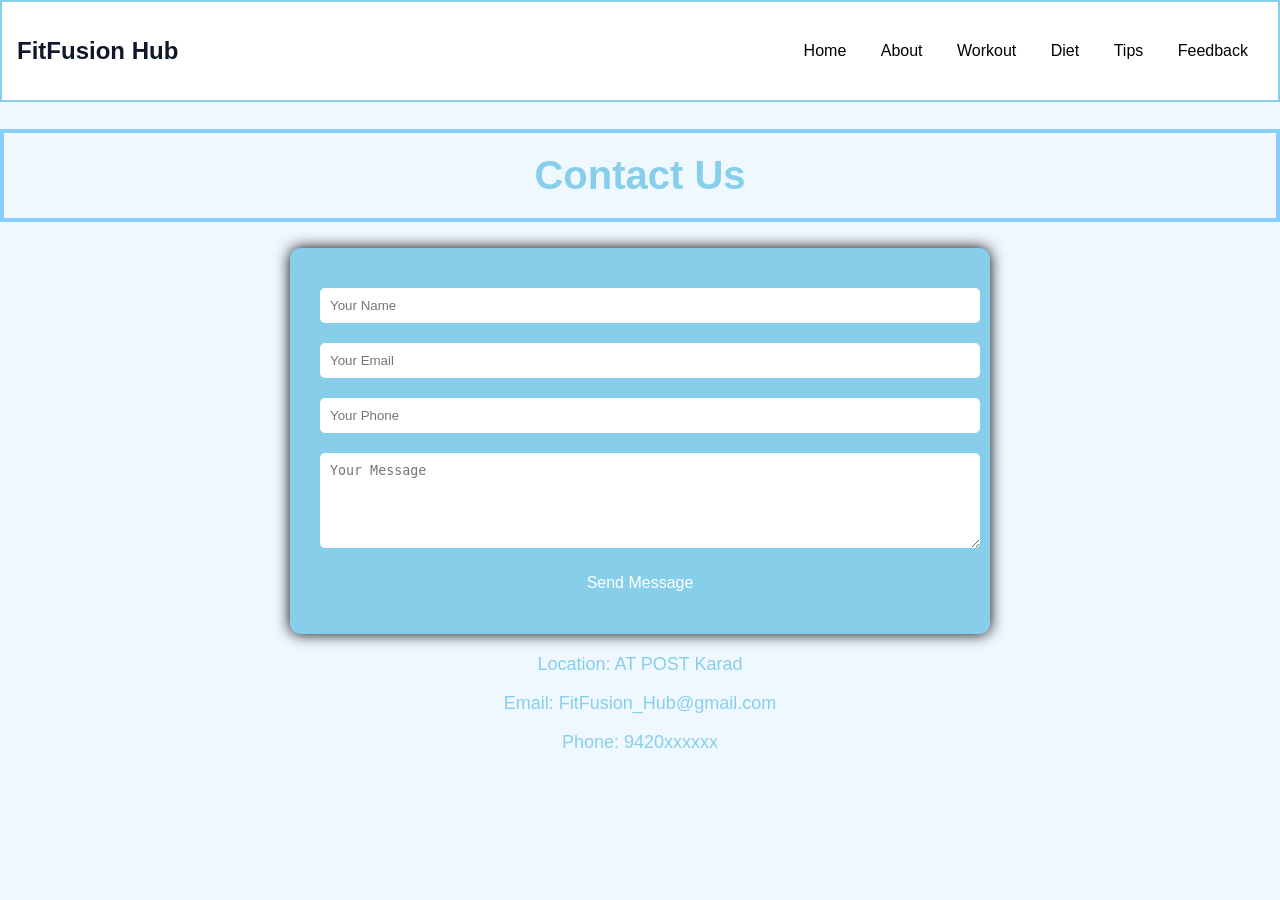
<file: feedback.html>
<!DOCTYPE html>
<html>
<head>
<title>Feedback</title>

<style>

/* Navbar */
.navbar {
    display: flex;
    justify-content: space-between;
    align-items:center;
    padding: 15px 15px;
    background: white;
    color: #0f172a;
    border: 2px solid skyblue;
}

.navbar a {
     text-decoration: none;
     color: black;
     padding: 0 15px;
     font-weight: 500;
     font-family: sans-serif;
}

.navbar ul li {
     margin: 0 15px;
     cursor:pointer;
} 

body {
  margin: 0;
  font-family: Arial;
  background: AliceBlue;
  color: skyblue;
}

/* Heading */
h1 {
  text-align: center;
  padding: 20px;
  font-size: 40px;
  border: 4px solid LightSkyBlue;
}

/* Container */
.container {
  width: 50%;
  margin: auto;
  background: skyblue;
  padding: 30px;
  border-radius: 10px;
  box-shadow: 0px 0px 15px black;
}

/* Inputs */
input, textarea {
  width: 100%;
  padding: 10px;
  margin: 10px 0;
  border: none;
  border-radius: 5px;
}

/* Button */
button {
  width: 100%;
  padding: 12px;
  background: skyblue;
  color: white;
  font-size: 16px;
  border: none;
  border-radius: 5px;
  cursor: pointer;
}

/* Hover */
button:hover {
  background: green;
}

/* Info */
.info {
  text-align: center;
  margin-top: 20px;
  font-size: 18px;
}
</style>

</head>

<body>

 <!-- Navbar -->
<div class="navbar">
    <h2 class="logo">FitFusion Hub</h2>
     <nav>
          <a href="index.html">Home</a>
          <a href="about.html">About</a>
          <a href="workout.html">Workout</a>
          <a href="diet.html">Diet</a>
          <a href="tips.html">Tips</a>
          <a href="feedback.html">Feedback</a>
</div>



<h1>Contact Us</h1>

<div class="container">

<form action="message.html">

<input type="text" placeholder="Your Name" required>

<input type="email" placeholder="Your Email" required>

<input type="number" placeholder="Your Phone" required>

<textarea rows="5" placeholder="Your Message" required></textarea>

<button type="submit">Send Message</button>

</form>

</div>

<div class="info">
<p>Location: AT POST Karad</p>
<p>Email: FitFusion_Hub@gmail.com</p>
<p>Phone: 9420xxxxxx</p>
</div>

</body>
</html>
</file>
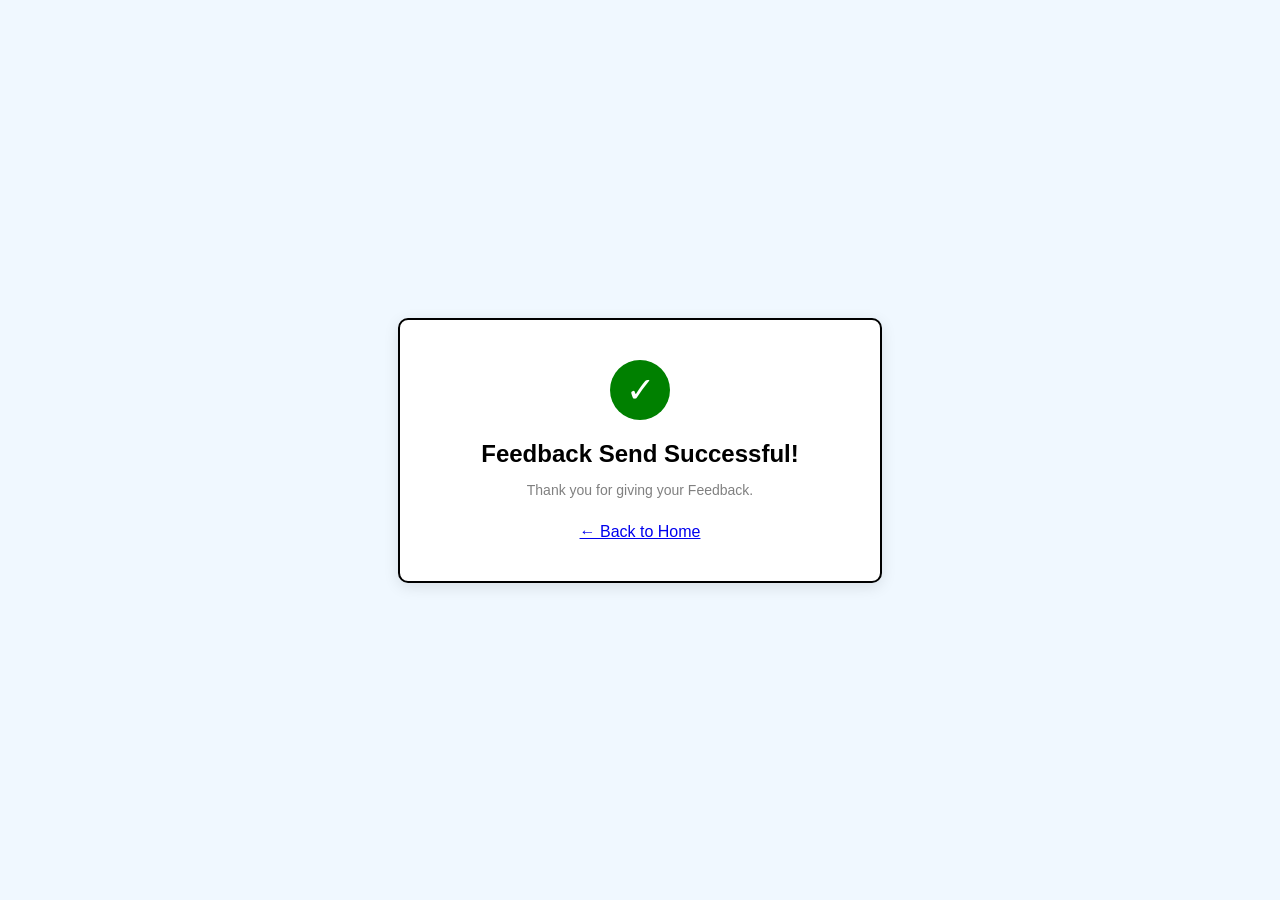
<file: message.html>
<!DOCTYPE html>
<html lang="en">
<head>
    <meta charset="UTF-8">
    <meta name="viewport" content="width=device-width, initial-scale=1.0">
    <title>Feedback Send Successful</title>
    <style>
        body {
            font-family: sans-serif;
            /* Using standard color names */
            background-color: aliceblue;
            display: flex;
            justify-content: center;
            align-items: center;
            height: 100vh;
            margin: 0;
        }

        .success-card {
            background-color: white;
            padding: 40px;
            border-radius: 10px;
            border: 2px solid black;
            /* Simple shadow using a semi-transparent black */
            box-shadow: 0 4px 15px rgba(0, 0, 0, 0.1);
            text-align: center;
            max-width: 400px;
            width: 90%;
        }

        .icon-circle {
            width: 60px;
            height: 60px;
            background-color: green;
            color: white;
            border-radius: 50%;
            display: flex;
            align-items: center;
            justify-content: center;
            font-size: 35px;
            margin: 0 auto 20px;
        }

        h2 {
            color: black;
            margin-bottom: 10px;
        }

        p {
            color: gray;
            font-size: 14px;
            margin-bottom: 25px;
        }

        .btn-home {
            display: inline-block;
            background-color: black;
            color: white;
            text-decoration: none;
            padding: 10px 20px;
            border-radius: 5px;
            font-size: 12px;
            text-transform: uppercase;
        }
    </style>
</head>
<body>

    <div class="success-card">
        <div class="icon-circle">✓</div>
        <h2>Feedback Send Successful!</h2>
        <p>Thank you for giving your Feedback.</p>
        <a href="index.html" class="btn-index">← Back to Home</a>
    </div>

</body>
</html>
</file>
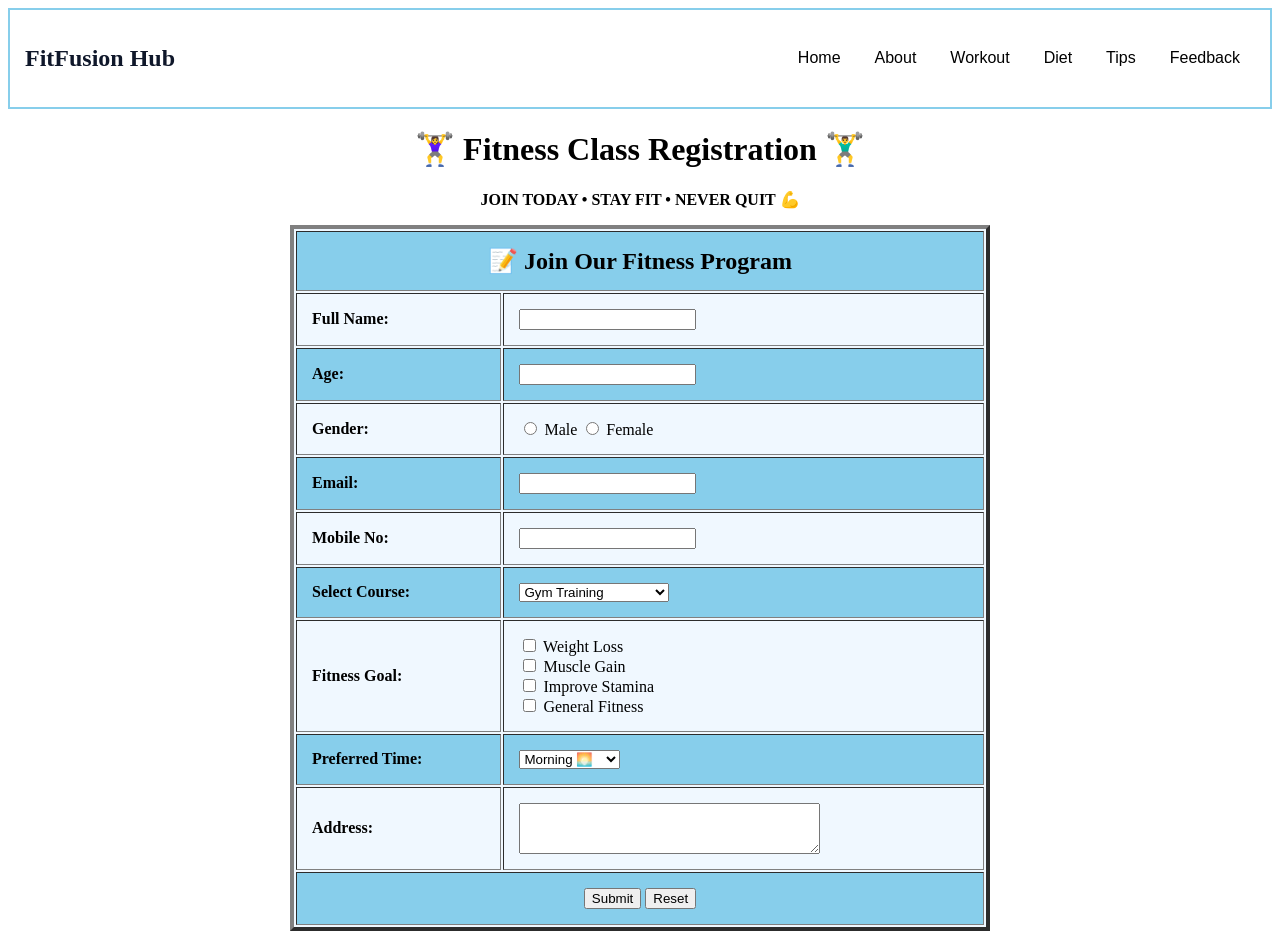
<file: registration.html>
<html>
<head>
<title>Register-FitFusion Hub</title>
<style>
/* Navbar */
.navbar {
    display: flex;
    justify-content: space-between;
    align-items:center;
    padding: 15px 15px;
    background: white;
    color: #0f172a;
    border: 2px solid skyblue;
}

.navbar a {
     text-decoration: none;
     color: black;
     padding: 0 15px;
     font-weight: 500;
     font-family: sans-serif;
}

.navbar ul li {
     margin: 0 15px;
     cursor:pointer;
} 

</style>
</head>

<body bgcolor="white">

<!-- Navbar -->
<div class="navbar">
    <h2 class="logo">FitFusion Hub</h2>
     <nav>
          <a href="index.html">Home</a>
          <a href="about.html">About</a>
          <a href="workout.html">Workout</a>
          <a href="diet.html">Diet</a>
          <a href="tips.html">Tips</a>
          <a href="feedback.html">Feedback</a>

</div>

 
<center>

<h1 style="color:black;">🏋️‍♀️ Fitness Class Registration 🏋️‍♂️</h1>
<p><b>JOIN TODAY • STAY FIT • NEVER QUIT 💪</b></p>

<form action="success.html">

<table border="4" bgcolor="AliceBlue" cellpadding="15" width="700">

<tr bgcolor="skyblue">
<th colspan="2">
<font color="black" size="5">📝 Join Our Fitness Program</font>
</th>
</tr>

<tr>
<td><b>Full Name:</b></td>
<td><input type="text" required></td>
</tr>

<tr bgcolor="skyblue">
<td><b>Age:</b></td>
<td><input type="number" required></td>
</tr>

<tr>
<td><b>Gender:</b></td>
<td>
<input type="radio" name="g" required> Male
<input type="radio" name="g"> Female
</td>
</tr>

<tr bgcolor="skyblue">
<td><b>Email:</b></td>
<td><input type="email" required></td>
</tr>

<tr>
<td><b>Mobile No:</b></td>
<td><input type="text" required></td>
</tr>

<tr bgcolor="skyblue">
<td><b>Select Course:</b></td>
<td>
<select required>
<option>Gym Training</option>
<option>Yoga Class</option>
<option>Zumba</option>
<option>Weight Loss Program</option>
</select>
</td>
</tr>

<tr>
<td><b>Fitness Goal:</b></td>
<td>
<input type="checkbox"> Weight Loss <br>
<input type="checkbox"> Muscle Gain <br>
<input type="checkbox"> Improve Stamina <br>
<input type="checkbox"> General Fitness
</td>
</tr>

<tr bgcolor="skyblue">
<td><b>Preferred Time:</b></td>
<td>
<select>
<option>Morning 🌅</option>
<option>Afternoon ☀️</option>
<option>Evening 🌙</option>
</select>
</td>
</tr>

<tr>
<td><b>Address:</b></td>
<td><textarea rows="3" cols="35"></textarea></td>
</tr>

<tr bgcolor="skyblue">
<td colspan="2" align="center">
<input type="submit" value="Submit">
<input type="reset" value="Reset">
</td>
</tr>

</table>

</form>

</center>

</body>
</html>
</file>
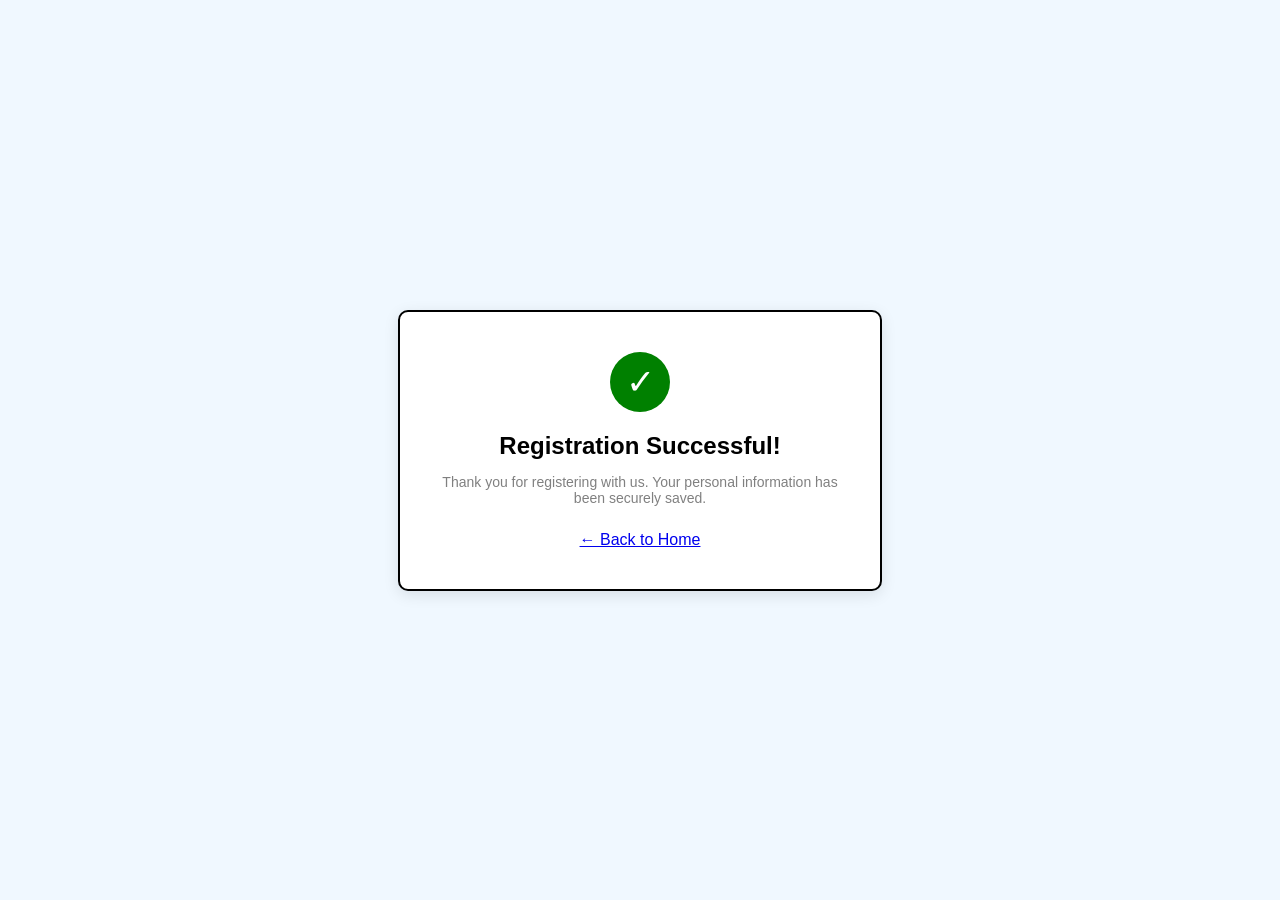
<file: success.html>
<!DOCTYPE html>
<html lang="en">
<head>
    <meta charset="UTF-8">
    <meta name="viewport" content="width=device-width, initial-scale=1.0">
    <title>Registration Successful</title>
    <style>
        body {
            font-family: sans-serif;
            /* Using standard color names */
            background-color: aliceblue;
            display: flex;
            justify-content: center;
            align-items: center;
            height: 100vh;
            margin: 0;
        }

        .success-card {
            background-color: white;
            padding: 40px;
            border-radius: 10px;
            border: 2px solid black;
            /* Simple shadow using a semi-transparent black */
            box-shadow: 0 4px 15px rgba(0, 0, 0, 0.1);
            text-align: center;
            max-width: 400px;
            width: 90%;
        }

        .icon-circle {
            width: 60px;
            height: 60px;
            background-color: green;
            color: white;
            border-radius: 50%;
            display: flex;
            align-items: center;
            justify-content: center;
            font-size: 35px;
            margin: 0 auto 20px;
        }

        h2 {
            color: black;
            margin-bottom: 10px;
        }

        p {
            color: gray;
            font-size: 14px;
            margin-bottom: 25px;
        }

        .btn-home {
            display: inline-block;
            background-color: black;
            color: white;
            text-decoration: none;
            padding: 10px 20px;
            border-radius: 5px;
            font-size: 12px;
            text-transform: uppercase;
        }
    </style>
</head>
<body>

    <div class="success-card">
        <div class="icon-circle">✓</div>
        <h2>Registration Successful!</h2>
        <p>Thank you for registering with us. Your personal information has been securely saved.</p>
        <a href="index.html" class="btn-index">← Back to Home</a>
    </div>

</body>
</html>
</file>
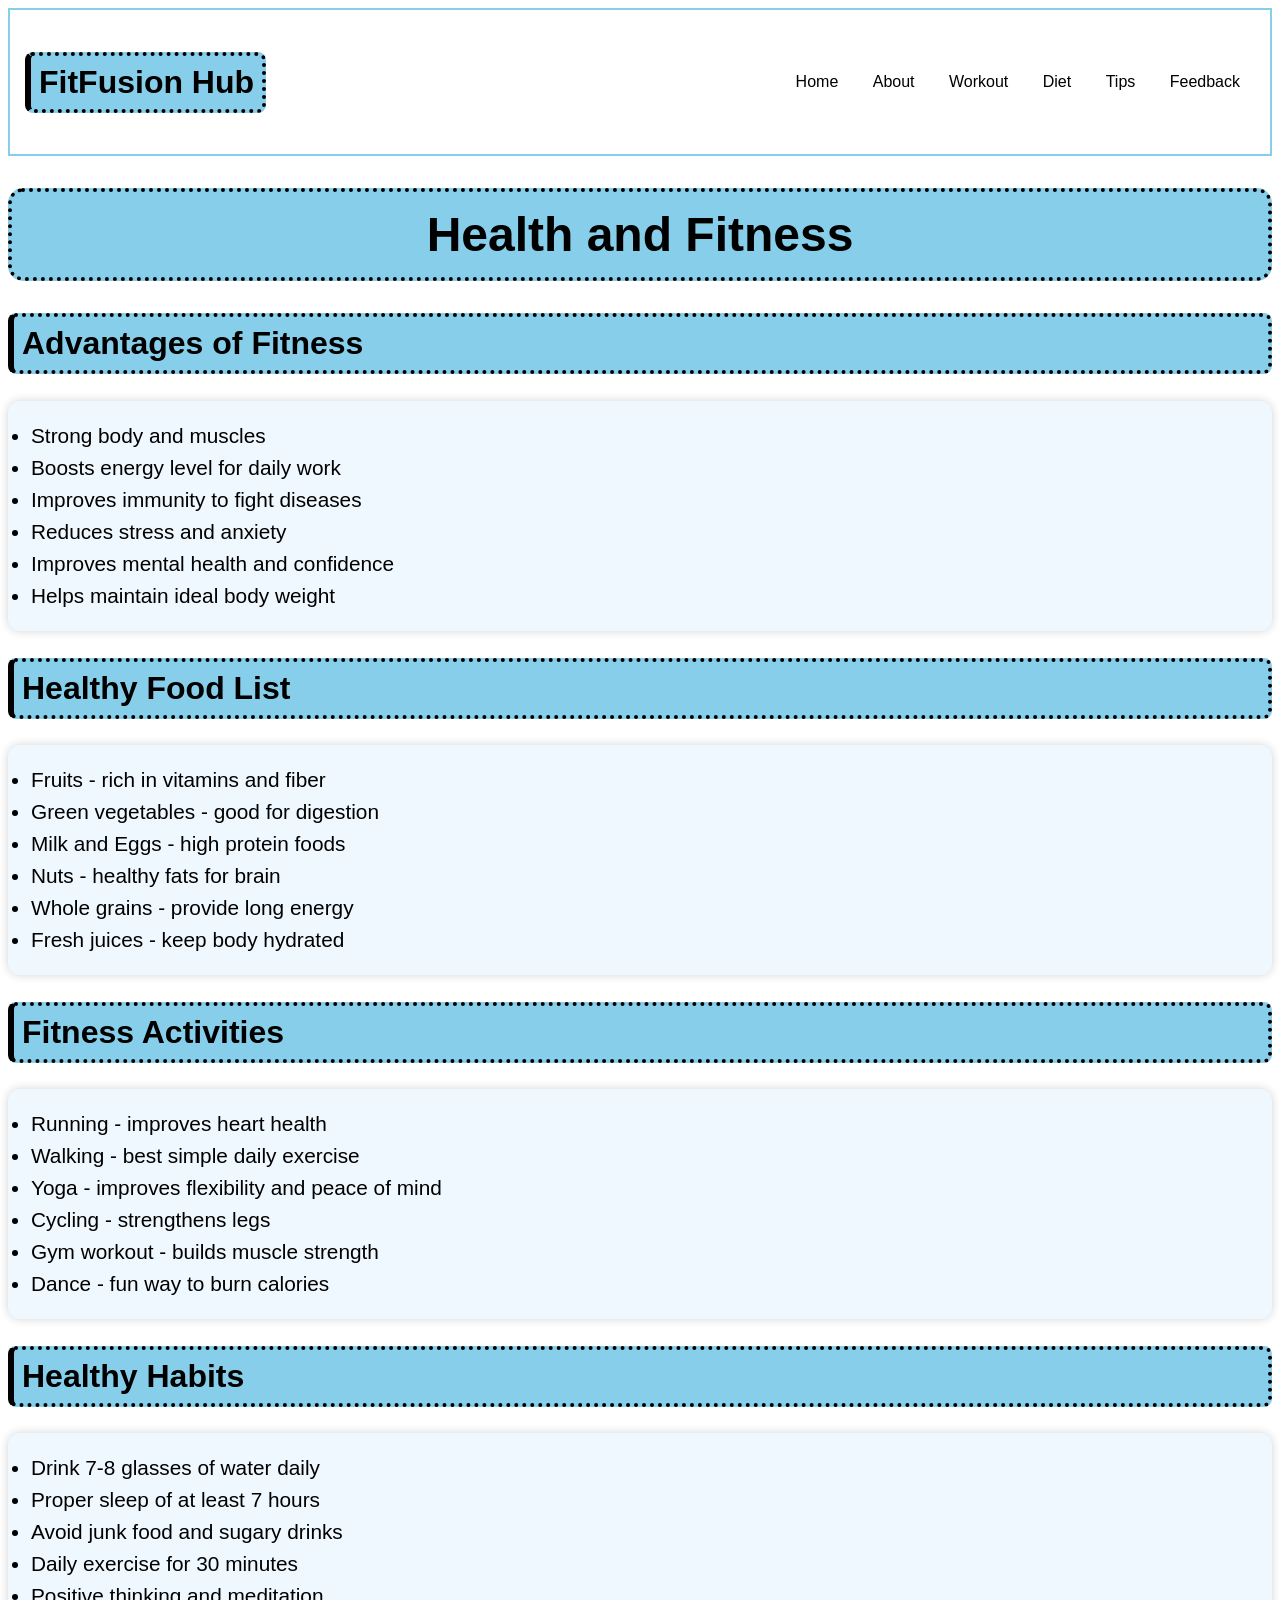
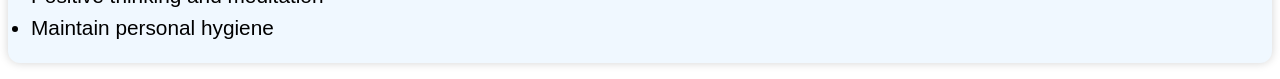
<file: tips.html>
<!DOCTYPE html>
<html>
<title>Tips</title>
<head>
<style>

/* Navbar */
.navbar {
    display: flex;
    justify-content: space-between;
    align-items:center;
    padding: 15px 15px;
    background: white;
    color: #0f172a;
    border: 2px solid skyblue;
}

.navbar a {
     text-decoration: none;
     color: black;
     padding: 0 15px;
     font-weight: 500;
     font-family: sans-serif;
}

.navbar ul li {
     margin: 0 15px;
     cursor:pointer;
} 

body {
  background: linear-gradient(to right, peach);
  font-family: Arial;
}

h1 {
  font-size: 3em;
  border: 4px dotted black;
  background-color: skyblue;
  padding: 15px;
  border-radius: 15px;
  color: black;
}

h2 {
  font-size: 2em;
  border: 4px dotted black;
  color: black;
  background-color: skyblue;
  padding: 8px;
  border-left: 6px solid black;
  border-radius: 8px;
}

ul {
  background: Aliceblue;
  padding: 15px;
  border-radius: 12px;
  box-shadow: 0 0 10px lightgray;
}

li {
  font-size: 1.3em;
  margin: 8px;
}
</style>
</head>
<body>

<!-- Navbar -->
<div class="navbar">
    <h2 class="logo">FitFusion Hub</h2>
     <nav>
          <a href="index.html">Home</a>
          <a href="about.html">About</a>
          <a href="workout.html">Workout</a>
          <a href="diet.html">Diet</a>
          <a href="tips.html">Tips</a>
          <a href="feedback.html">Feedback</a>

</div>


<h1 align="center"> Health and Fitness </h1>

<h2> Advantages of Fitness </h2>
<ul>
  <li>Strong body and muscles</li>
  <li>Boosts energy level for daily work</li>
  <li>Improves immunity to fight diseases</li>
  <li>Reduces stress and anxiety</li>
  <li>Improves mental health and confidence</li>
  <li>Helps maintain ideal body weight</li>
</ul>

<h2> Healthy Food List </h2>
<ul>
  <li>Fruits - rich in vitamins and fiber</li>
  <li>Green vegetables - good for digestion</li>
  <li>Milk and Eggs - high protein foods</li>
  <li>Nuts - healthy fats for brain</li>
  <li>Whole grains - provide long energy</li>
  <li>Fresh juices - keep body hydrated</li>
</ul>

<h2> Fitness Activities </h2>
<ul>
  <li>Running - improves heart health</li>
  <li>Walking - best simple daily exercise</li>
  <li>Yoga - improves flexibility and peace of mind</li>
  <li>Cycling - strengthens legs</li>
  <li>Gym workout - builds muscle strength</li>
  <li>Dance - fun way to burn calories</li>
</ul>

<h2> Healthy Habits </h2>
<ul>
  <li>Drink 7-8 glasses of water daily</li>
  <li>Proper sleep of at least 7 hours</li>
  <li>Avoid junk food and sugary drinks</li>
  <li>Daily exercise for 30 minutes</li>
  <li>Positive thinking and meditation</li>
  <li>Maintain personal hygiene</li>
</ul>

</body>
</html>
</file>
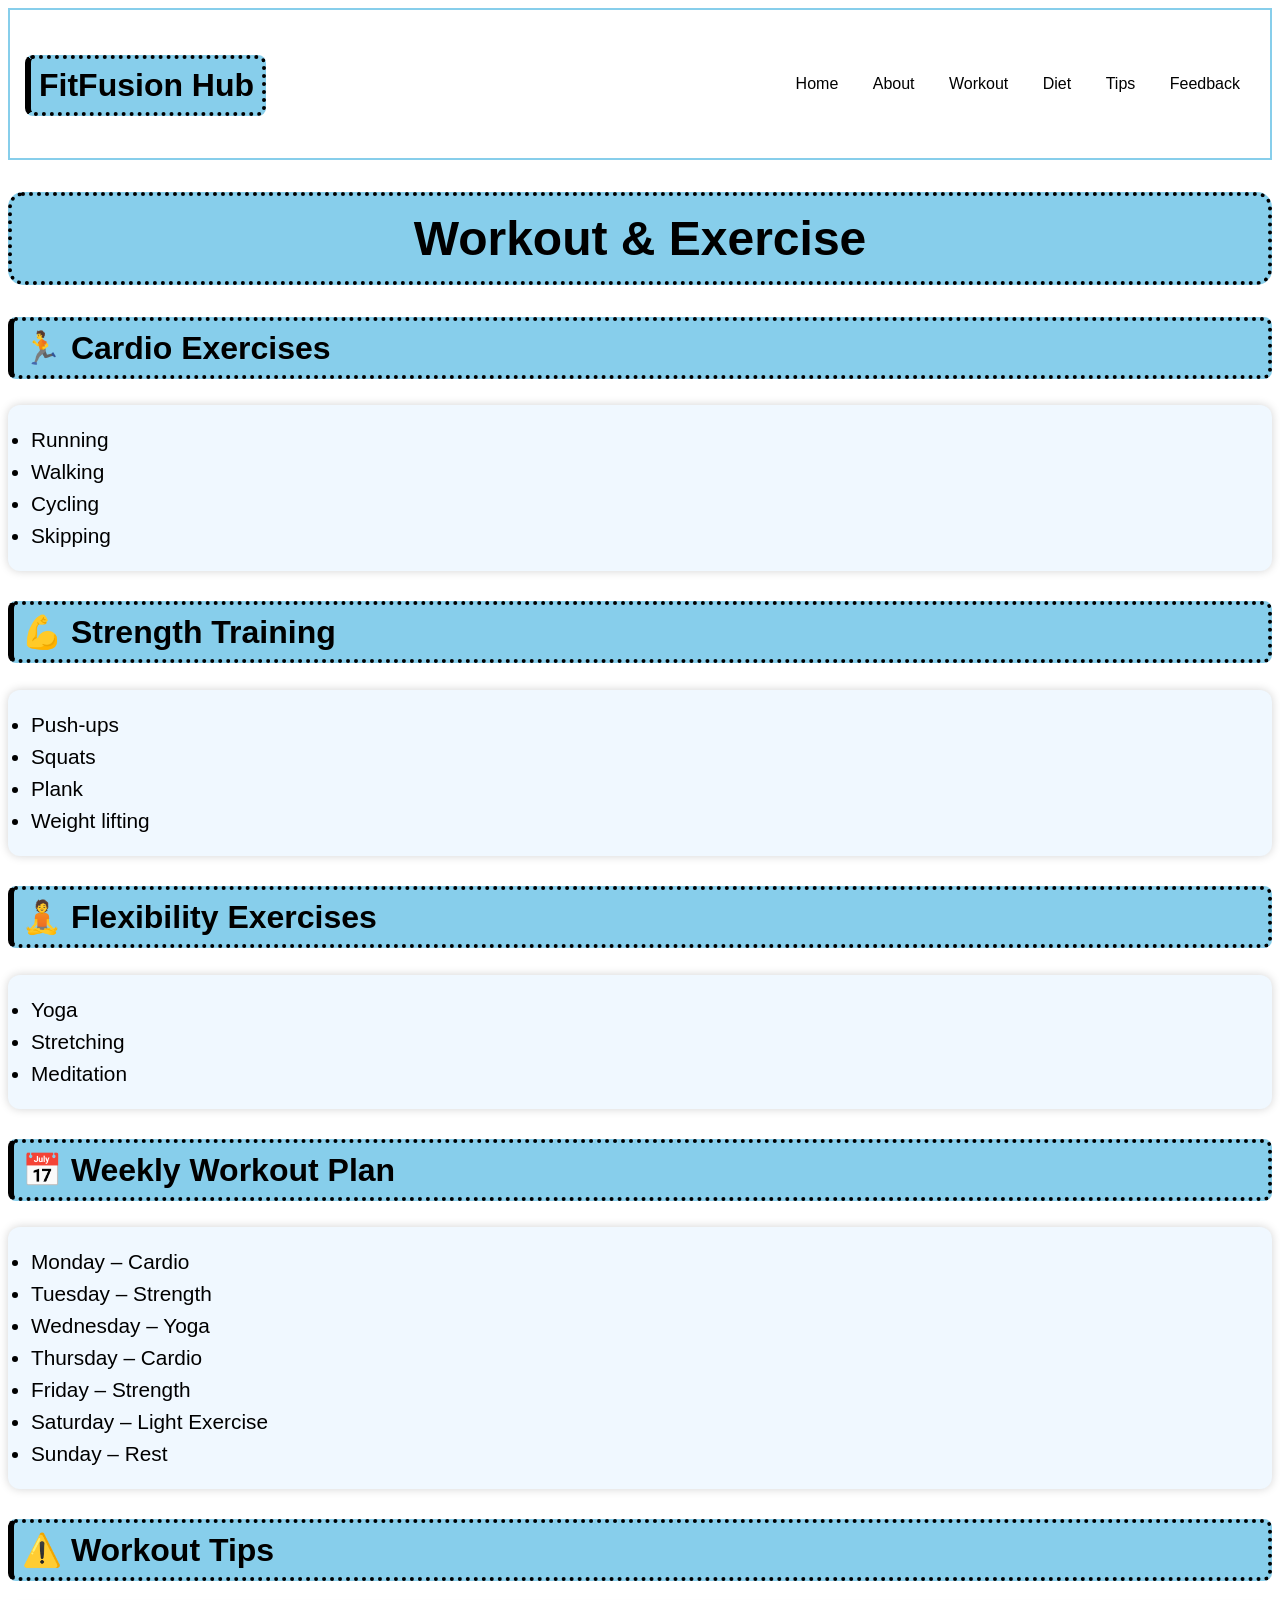
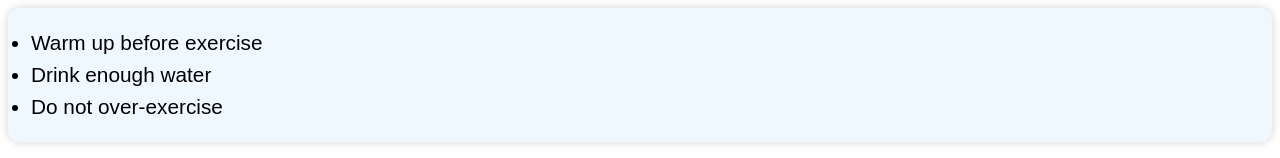
<file: workout.html>
<!DOCTYPE html>
<html>
<head>
<title>Workout</title>

<style>

body{
  background:white;
  font-family: Arial;
}

/* Navbar */
.navbar {
    display: flex;
    justify-content: space-between;
    align-items:center;
    padding: 15px 15px;
    background: white;
    color: skyblue;
    border: 2px solid skyblue;
}

.navbar a {
     text-decoration: none;
     color: black;
     padding: 0 15px;
     font-weight: 500;
     font-family: sans-serif;
}

.navbar ul li {
     margin: 0 15px;
     cursor:pointer;
} 


/* Heading */
h1{
  font-size: 3em;
  border: 4px dotted ;
  background-color: skyblue;
  padding: 15px;
  border-radius: 15px;
  color: black;
  text-align:center;
}

/* Sub Headings */
h2{
  font-size: 2em;
  border: 4px dotted ;
  color: black;
  background-color: skyblue;
  padding: 8px;
  border-left: 6px solid black ;
  border-radius: 8px;
  margin-top: 30px;
}

/* List */
ul{
  background: AliceBlue;
  padding: 15px;
  border-radius: 12px;
  box-shadow: 0 0 10px lightgray;
}

li{
  font-size: 1.3em;
  margin: 8px;
}

/* Hover */
li:hover{
  transform: translateX(5px);
  transition: 0.3s;
}

</style>

</head>

<body>
<!-- Navbar -->
<div class="navbar">
    <h2 class="logo">FitFusion Hub</h2>
     <nav>
          <a href="index.html">Home</a>
          <a href="about.html">About</a>
          <a href="workout.html">Workout</a>
          <a href="diet.html">Diet</a>
          <a href="tips.html">Tips</a>
          <a href="feedback.html">Feedback</a>
 
</div>


<h1>Workout & Exercise</h1>

<h2>🏃 Cardio Exercises</h2>
<ul>
<li>Running</li>
<li>Walking</li>
<li>Cycling</li>
<li>Skipping</li>
</ul>

<h2>💪 Strength Training</h2>
<ul>
<li>Push-ups</li>
<li>Squats</li>
<li>Plank</li>
<li>Weight lifting</li>
</ul>

<h2>🧘 Flexibility Exercises</h2>
<ul>
<li>Yoga</li>
<li>Stretching</li>
<li>Meditation</li>
</ul>

<h2>📅 Weekly Workout Plan</h2>
<ul>
<li>Monday – Cardio</li>
<li>Tuesday – Strength</li>
<li>Wednesday – Yoga</li>
<li>Thursday – Cardio</li>
<li>Friday – Strength</li>
<li>Saturday – Light Exercise</li>
<li>Sunday – Rest</li>
</ul>

<h2>⚠️ Workout Tips</h2>
<ul>
<li>Warm up before exercise</li>
<li>Drink enough water</li>
<li>Do not over-exercise</li>
</ul>

</body>
</html>
</file>
